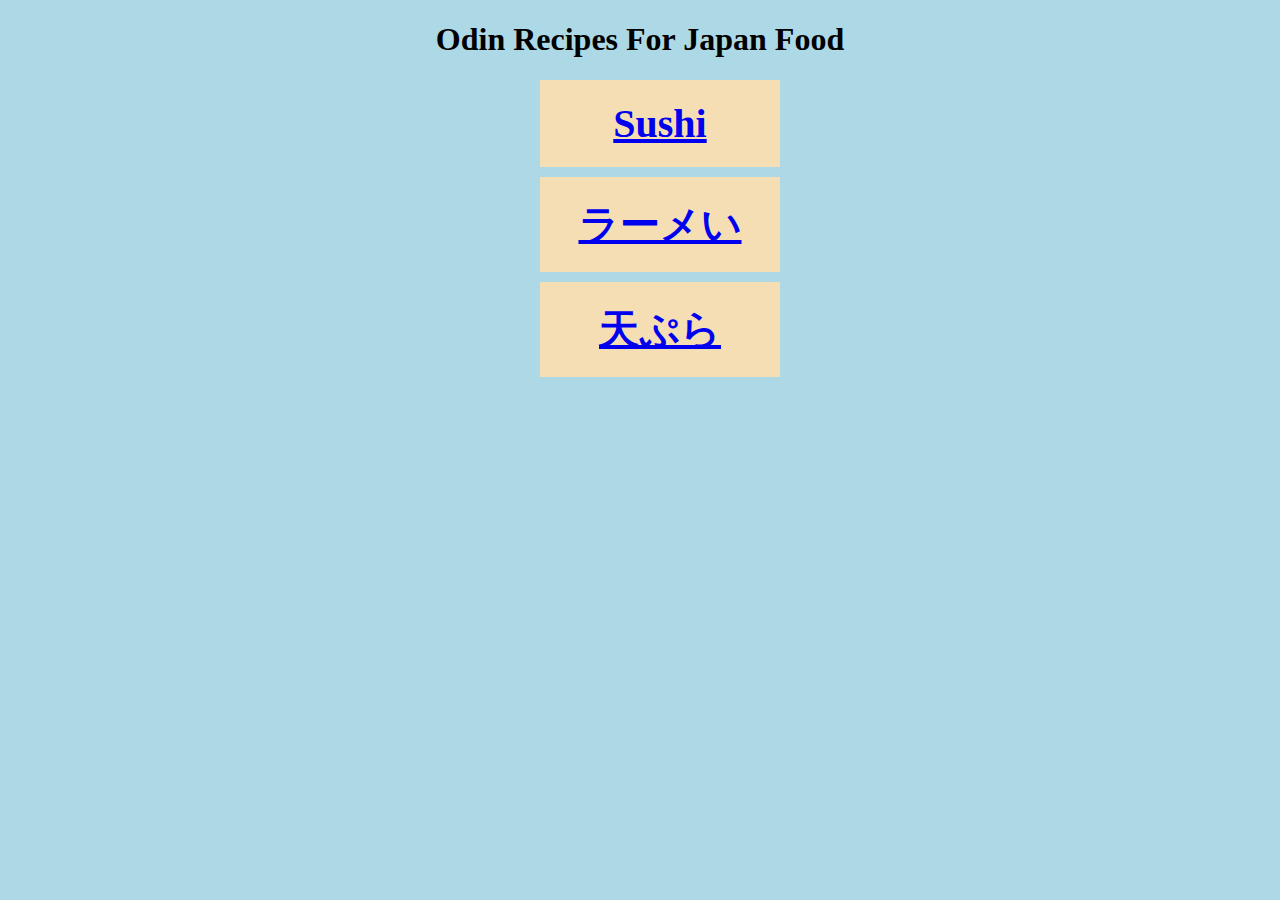
<file: index.html>
<!DOCTYPE html>
<html>
    <head>
        <meta charset="utf-8">
        <title>Odin Recipes</title>
        <link rel="stylesheet" href="./css/index.css">
    </head>
    <body>
        <h1>Odin Recipes For Japan Food</h1>
        <ol>
            <li><a href="./recipes/sushi.html">Sushi</a></li>
            <li><a href="./recipes/ramen.html">ラーメい</a></li>
            <li><a href="./recipes/tempura.html">天ぷら</a></li>
        </ol>
    </body>
</html>
</file>
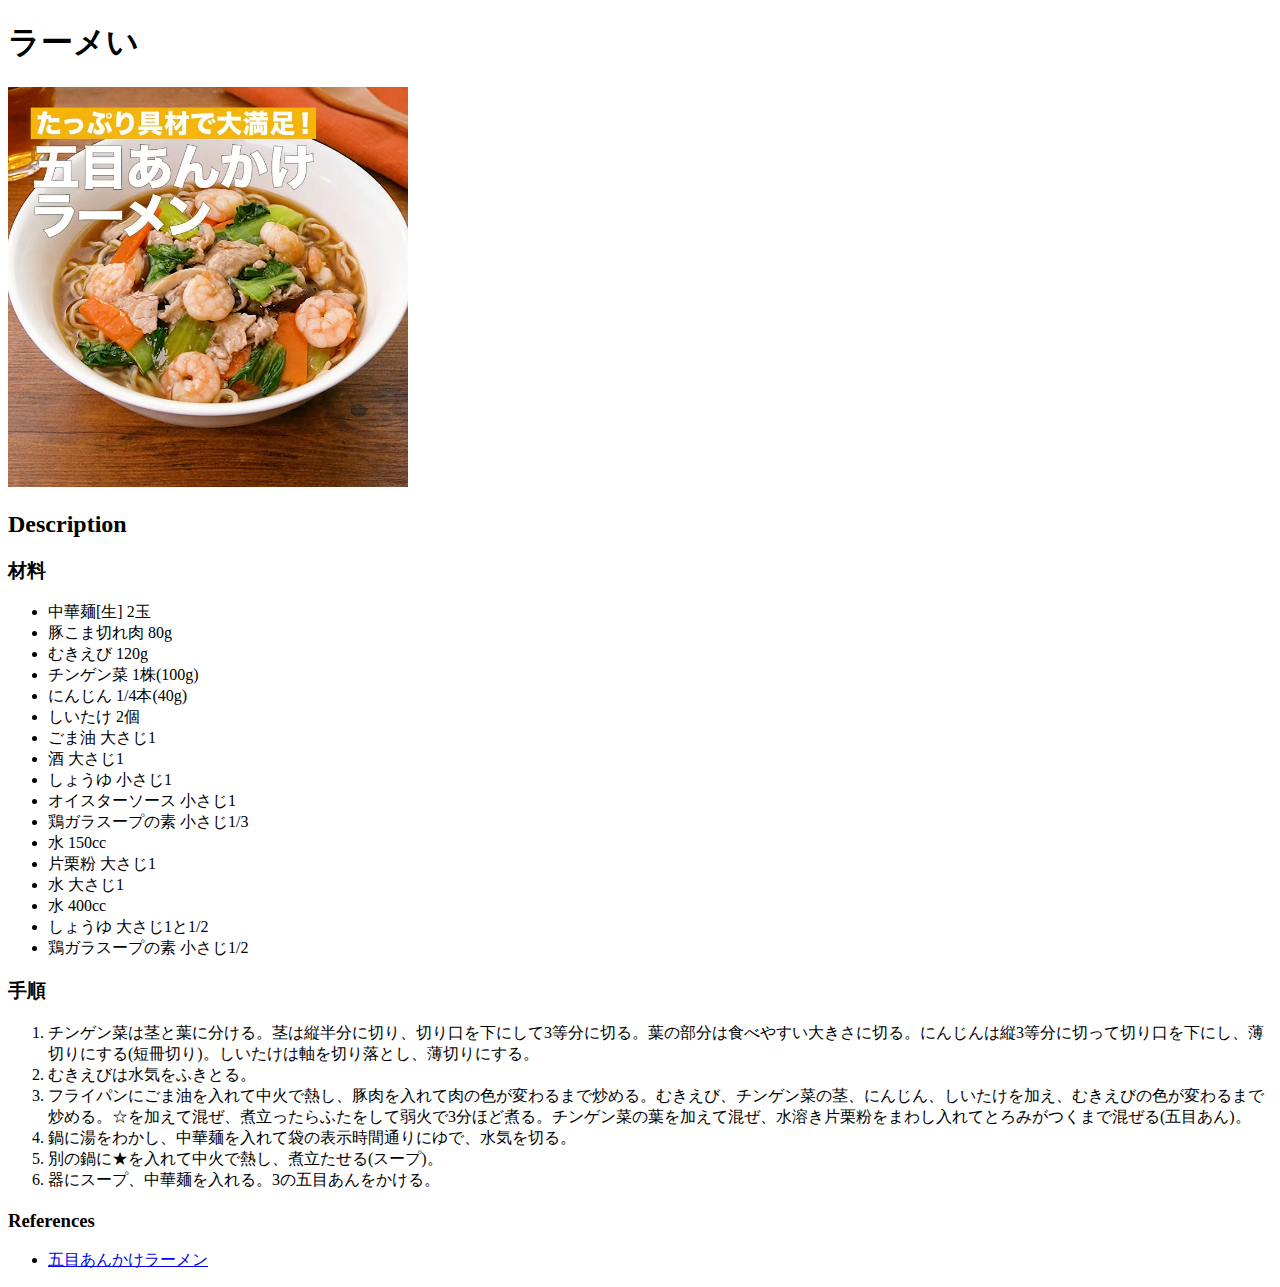
<file: recipes/lamen.html>
<!DOCTYPE html>
<html>
    <head>
        <meta charset="utf-8">
        <title>Odin Recipes</title>
    </head>
    <body>
        <h1>ラーメい</h1>
        <img src="../images/lamen.jpg" width="400">
        <h2>Description</h2>
        <h3>材料</h3>
        <ul>
            <li>中華麺[生] 2玉</li>
            <li>豚こま切れ肉 80g</li>
            <li>むきえび 120g</li>
            <li>チンゲン菜 1株(100g)</li>
            <li>にんじん 1/4本(40g)</li>
            <li>しいたけ 2個</li>
            <li>ごま油 大さじ1</li>
            <li>酒 大さじ1</li>
            <li>しょうゆ 小さじ1</li>
            <li>オイスターソース 小さじ1</li>
            <li>鶏ガラスープの素 小さじ1/3</li>
            <li>水 150cc</li>
            <li>片栗粉 大さじ1</li>
            <li>水 大さじ1</li>
            <li>水 400cc</li>
            <li>しょうゆ 大さじ1と1/2</li>
            <li>鶏ガラスープの素 小さじ1/2</li>
        </ul>
        <h3>手順</h3>
        <ol>
            <li>チンゲン菜は茎と葉に分ける。茎は縦半分に切り、切り口を下にして3等分に切る。葉の部分は食べやすい大きさに切る。にんじんは縦3等分に切って切り口を下にし、薄切りにする(短冊切り)。しいたけは軸を切り落とし、薄切りにする。</li>
            <li>むきえびは水気をふきとる。</li>
            <li>フライパンにごま油を入れて中火で熱し、豚肉を入れて肉の色が変わるまで炒める。むきえび、チンゲン菜の茎、にんじん、しいたけを加え、むきえびの色が変わるまで炒める。☆を加えて混ぜ、煮立ったらふたをして弱火で3分ほど煮る。チンゲン菜の葉を加えて混ぜ、水溶き片栗粉をまわし入れてとろみがつくまで混ぜる(五目あん)。</li>
            <li>鍋に湯をわかし、中華麺を入れて袋の表示時間通りにゆで、水気を切る。</li>
            <li>別の鍋に★を入れて中火で熱し、煮立たせる(スープ)。</li>
            <li>器にスープ、中華麺を入れる。3の五目あんをかける。</li>
        </ol>
        <h3>References</h3>
        <ul>
            <li><a href="https://delishkitchen.tv/recipes/449544308048004176">五目あんかけラーメン</a></li>
        </ul>
    </body>
</html>
</file>
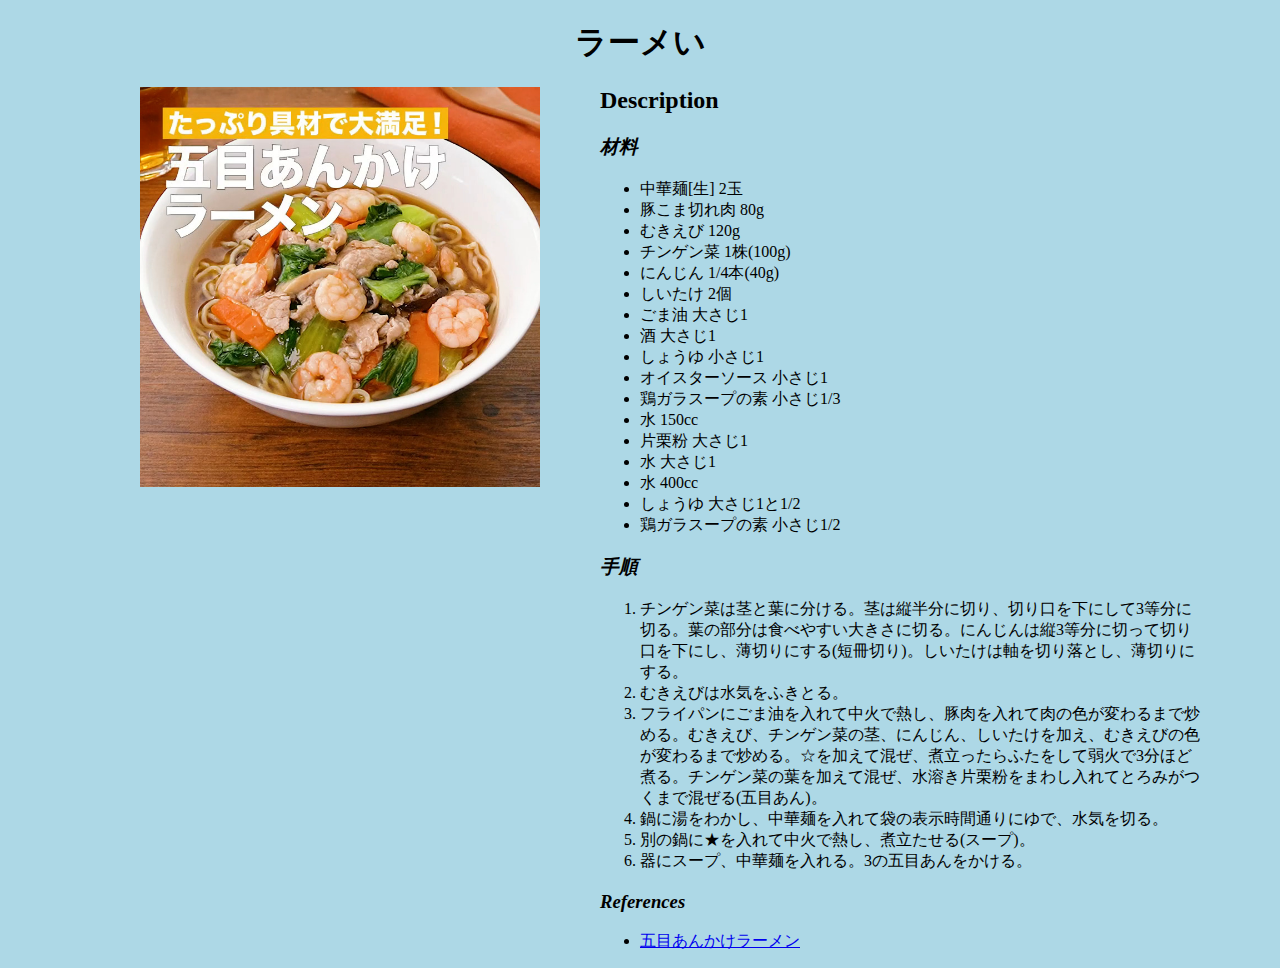
<file: recipes/ramen.html>
<!DOCTYPE html>
<html>
    <head>
        <meta charset="utf-8">
        <title>Odin Recipes</title>
        <link rel="stylesheet" href="../css/recipe.css">
    </head>
    <body>
        <h1>ラーメい</h1>
        <img src="../images/ramen.jpg">
        <div>
            <h2>Description</h2>
            <h3>材料</h3>
            <ul>
                <li>中華麺[生] 2玉</li>
                <li>豚こま切れ肉 80g</li>
                <li>むきえび 120g</li>
                <li>チンゲン菜 1株(100g)</li>
                <li>にんじん 1/4本(40g)</li>
                <li>しいたけ 2個</li>
                <li>ごま油 大さじ1</li>
                <li>酒 大さじ1</li>
                <li>しょうゆ 小さじ1</li>
                <li>オイスターソース 小さじ1</li>
                <li>鶏ガラスープの素 小さじ1/3</li>
                <li>水 150cc</li>
                <li>片栗粉 大さじ1</li>
                <li>水 大さじ1</li>
                <li>水 400cc</li>
                <li>しょうゆ 大さじ1と1/2</li>
                <li>鶏ガラスープの素 小さじ1/2</li>
            </ul>
            <h3>手順</h3>
            <ol>
                <li>チンゲン菜は茎と葉に分ける。茎は縦半分に切り、切り口を下にして3等分に切る。葉の部分は食べやすい大きさに切る。にんじんは縦3等分に切って切り口を下にし、薄切りにする(短冊切り)。しいたけは軸を切り落とし、薄切りにする。</li>
                <li>むきえびは水気をふきとる。</li>
                <li>フライパンにごま油を入れて中火で熱し、豚肉を入れて肉の色が変わるまで炒める。むきえび、チンゲン菜の茎、にんじん、しいたけを加え、むきえびの色が変わるまで炒める。☆を加えて混ぜ、煮立ったらふたをして弱火で3分ほど煮る。チンゲン菜の葉を加えて混ぜ、水溶き片栗粉をまわし入れてとろみがつくまで混ぜる(五目あん)。</li>
                <li>鍋に湯をわかし、中華麺を入れて袋の表示時間通りにゆで、水気を切る。</li>
                <li>別の鍋に★を入れて中火で熱し、煮立たせる(スープ)。</li>
                <li>器にスープ、中華麺を入れる。3の五目あんをかける。</li>
            </ol>
            <h3>References</h3>
            <ul>
                <li><a href="https://delishkitchen.tv/recipes/449544308048004176">五目あんかけラーメン</a></li>
            </ul>
        </div>
    </body>
</html>
</file>
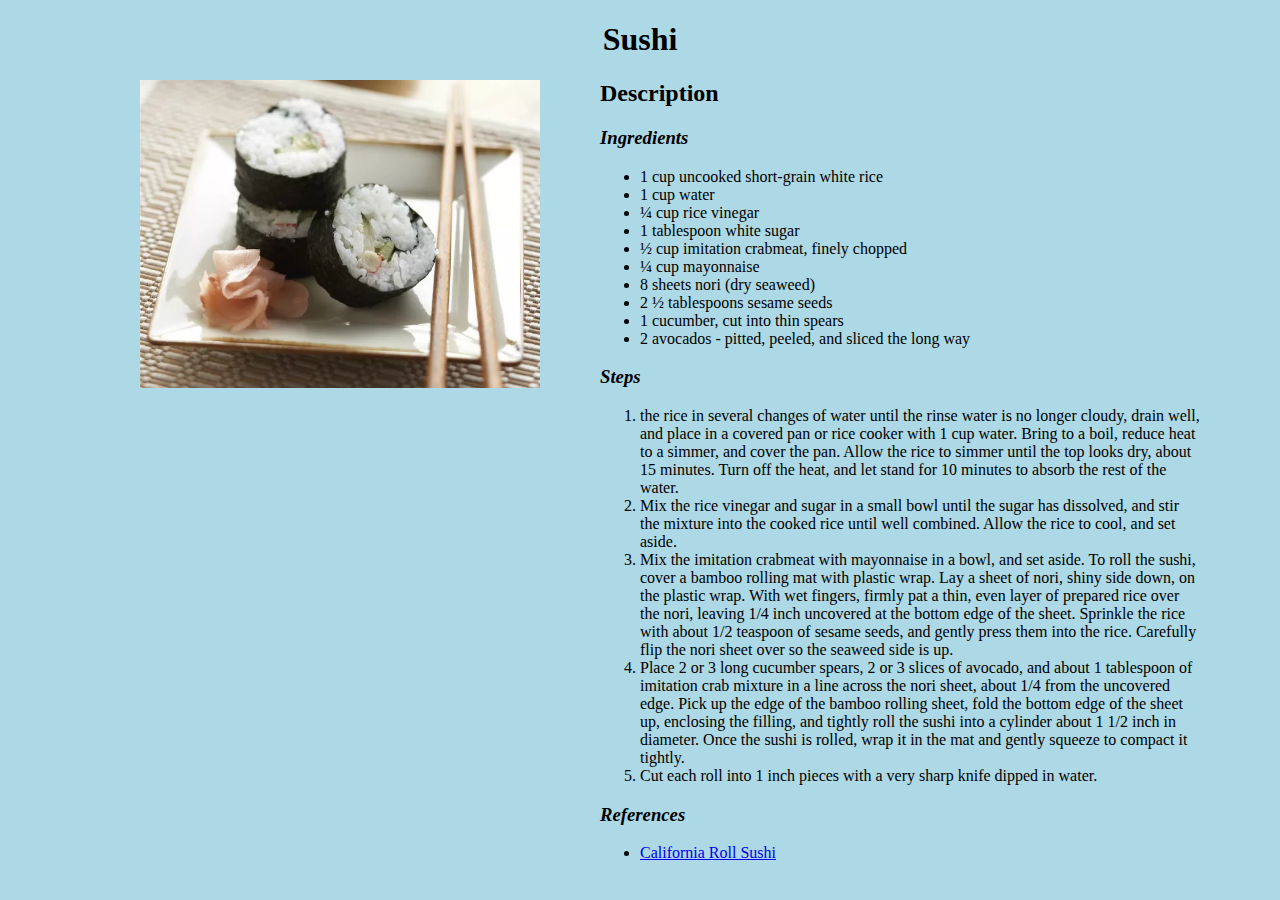
<file: recipes/sushi.html>
<!DOCTYPE html>
<html>
    <head>
        <meta charset="utf-8">
        <title>Odin Recipes</title>
        <link rel="stylesheet" href="../css/recipe.css">
    </head>
    <body>
        <h1>Sushi</h1>
        <img src="../images/sushi.webp">
        <div>
            <h2>Description</h2>
            <h3>Ingredients</h3>
            <ul>
                <li>1 cup uncooked short-grain white rice</li>
                <li>1 cup water</li>
                <li>¼ cup rice vinegar</li>
                <li>1 tablespoon white sugar</li>
                <li>½ cup imitation crabmeat, finely chopped</li>
                <li>¼ cup mayonnaise</li>
                <li>8 sheets nori (dry seaweed)</li>
                <li>2 ½ tablespoons sesame seeds</li>
                <li>1 cucumber, cut into thin spears</li>
                <li>2 avocados - pitted, peeled, and sliced the long way</li>
            </ul>
            <h3>Steps</h3>
            <ol>
                <li>the rice in several changes of water until the rinse water is no longer cloudy, drain well, and place in a covered pan or rice cooker with 1 cup water. Bring to a boil, reduce heat to a simmer, and cover the pan. Allow the rice to simmer until the top looks dry, about 15 minutes. Turn off the heat, and let stand for 10 minutes to absorb the rest of the water.</li>
                <li>Mix the rice vinegar and sugar in a small bowl until the sugar has dissolved, and stir the mixture into the cooked rice until well combined. Allow the rice to cool, and set aside.</li>
                <li>Mix the imitation crabmeat with mayonnaise in a bowl, and set aside. To roll the sushi, cover a bamboo rolling mat with plastic wrap. Lay a sheet of nori, shiny side down, on the plastic wrap. With wet fingers, firmly pat a thin, even layer of prepared rice over the nori, leaving 1/4 inch uncovered at the bottom edge of the sheet. Sprinkle the rice with about 1/2 teaspoon of sesame seeds, and gently press them into the rice. Carefully flip the nori sheet over so the seaweed side is up.</li>
                <li>Place 2 or 3 long cucumber spears, 2 or 3 slices of avocado, and about 1 tablespoon of imitation crab mixture in a line across the nori sheet, about 1/4 from the uncovered edge. Pick up the edge of the bamboo rolling sheet, fold the bottom edge of the sheet up, enclosing the filling, and tightly roll the sushi into a cylinder about 1 1/2 inch in diameter. Once the sushi is rolled, wrap it in the mat and gently squeeze to compact it tightly.</li>
                <li>Cut each roll into 1 inch pieces with a very sharp knife dipped in water. </li>
            </ol>
            <h3>References</h3>
            <ul>
                <li><a href="https://www.allrecipes.com/recipe/189477/california-roll-sushi/">California Roll Sushi</a></li>
            </ul>
        </div>
    </body>
</html>
</file>
<file: css/index.css>
body {
    width: 600px;
    margin: 0 auto;
    background-color: lightblue;
}

h1 {
    text-align: center;
}

ol > li {
    list-style: none;
    background-color: wheat;
    text-align: center;
    font: bold 40px "Fira Sans", serif;
    width: 200px;
    padding: 20px;
    margin: 10px auto;
}
</file>
<file: css/recipe.css>
body {
    width: 1000px;
    margin: 0 auto;
    background-color: lightblue;
}

img {
    width: 400px;
    float: left;
}

div {
    width: 600px;
    margin-left: 460px;
}

h1 {
    text-align: center;
}

h3 {
    font-style: italic;
}
</file>
